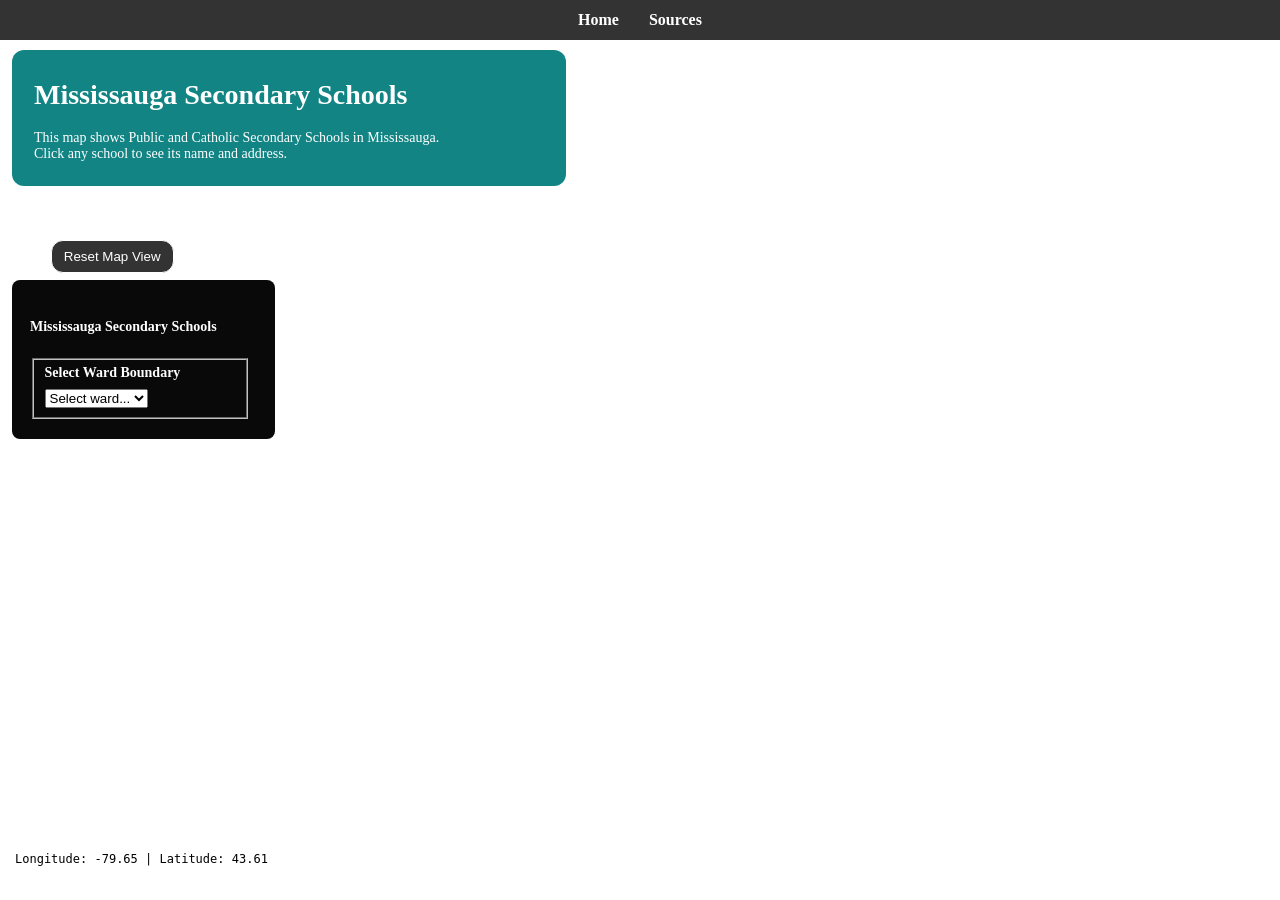
<file: index.html>
<!DOCTYPE html>
<html lang="en">
<head>
<!--All the meta tags and Mapbox GL script incorporation -->
  <meta charset="UTF-8">
  <meta name="viewport" content="width=device-width, initial-scale=1.0">
  <title>My first web map</title>
  <script src='https://api.mapbox.com/mapbox-gl-js/v3.18.1/mapbox-gl.js'></script>
  <link href='https://api.mapbox.com/mapbox-gl-js/v3.18.1/mapbox-gl.css'
        rel='stylesheet' />
  <!-- Linking CSS file to the html file-->
  <link rel="stylesheet" href="./style.css">
  <script src="https://api.mapbox.com/mapbox-gl-js/plugins/mapbox-gl-geocoder/v5.1.0/mapbox-gl-geocoder.min.js"></script>
  <link rel="stylesheet" href="https://api.mapbox.com/mapbox-gl-js/plugins/mapbox-gl-geocoder/v5.1.0/mapbox-gl-geocoder.css" type="text/css">
</head>

<body>

    <nav class="navbar">
        <a href="index.html" class="nav-link">Home</a>
        <a href="sources.html" class="nav-link">Sources</a>
    </nav>
    
    <div class="header">
        <!--This header provides map title, brief description, and reset button-->
        <h1>Mississauga Secondary Schools</h1>
        <p>
            This map shows Public and Catholic Secondary Schools in Mississauga.<br>
            Click any school to see its name and address.
        </p>
        <!-- Button resets the map view to its default center and zoom -->
        <button id="reset-btn" class="visualize_button">Reset Map View</button>
    </div>

    <!--Displays color symbols and descriptions for school types,
    the legend is dynamically populated using JavaScript-->
    <div class="legend" id="legend">
        <h4>Mississauga Secondary Schools</h4>
        <!-- Ward filtering form -->
        <form>
            <fieldset id="boundaryfieldset">
                <label class="option-label">Select Ward Boundary</label>
                <!-- Dropdown for ward filtering -->
                <select id="ward-select" name="ward-select">
                    <option value="" disabled selected>Select ward...</option>
                    <option value="W1">Ward 1</option>
                    <option value="W2">Ward 2</option>
                    <option value="W3">Ward 3</option> <!-- Ward 4 is not included because no schools are in it within this geojson -->
                    <option value="W5">Ward 5</option>
                    <option value="W6">Ward 6</option>
                    <option value="W7">Ward 7</option>
                    <option value="W8">Ward 8</option>
                    <option value="W9">Ward 9</option>
                    <option value="W10">Ward 10</option>
                    <option value="W11">Ward 11</option>
                    <option value="all">Show all</option>
                </select>
            </fieldset>
        </form>
    </div>

    <div id="coordinate-display" class="coordinate-info">Longitude: -79.65 | Latitude: 43.61</div>

    <!-- The div where Mapbox GL JS renders the interactive map-->
    <div id="my-map" class="map-container"></div>
    <!--script.js initializes the map, adds sources, and sets up
    interactivity and then functions.js contains reusable helper functions-->
    <script src="./scripts/script.js"></script>
    <script src="./scripts/functions.js"></script>
    
</body>
</file>
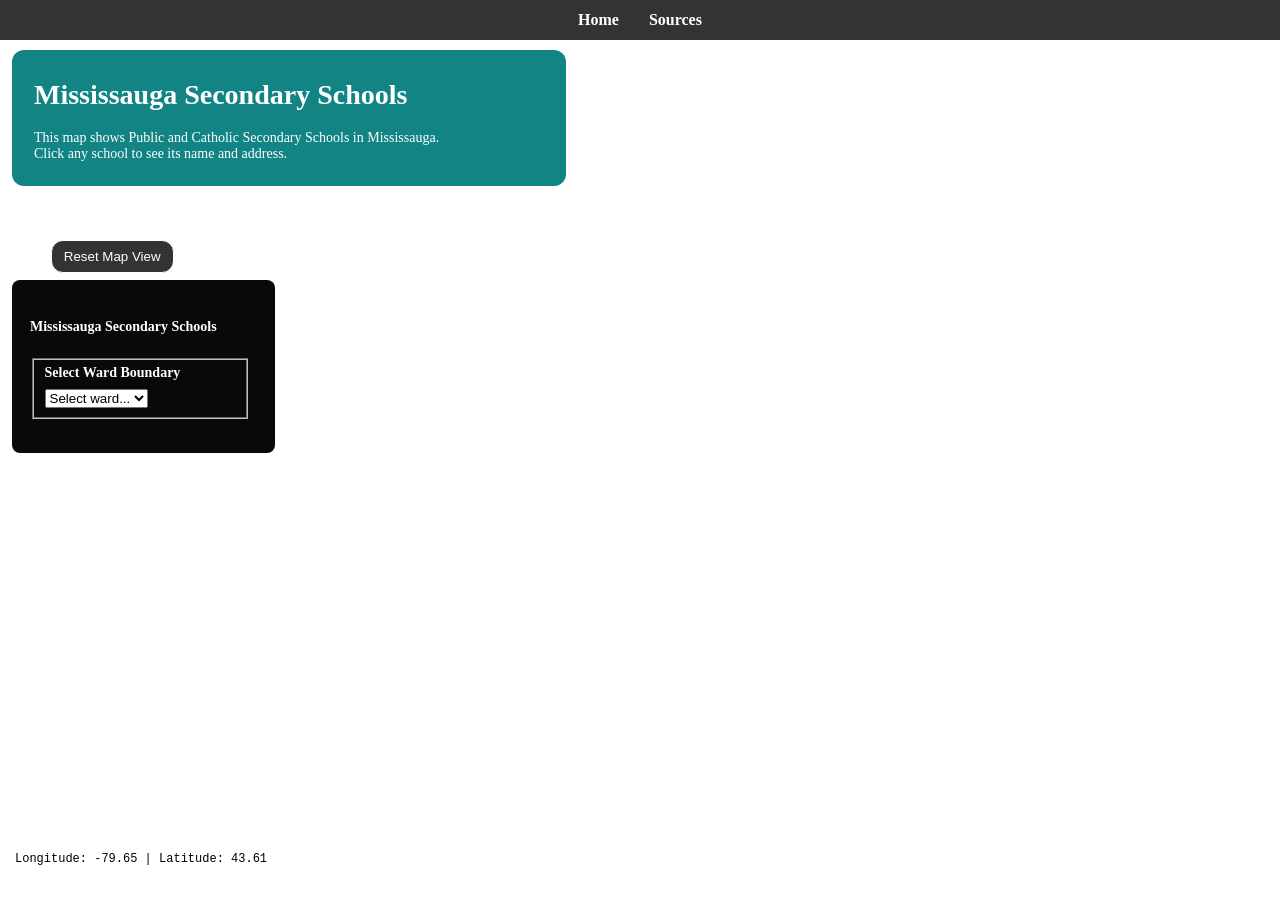
<file: pages/index.html>
<head>
<!--All the meta tags and Mapbox GL script incorporation -->
  <meta charset="UTF-8">
  <meta name="viewport" content="width=device-width, initial-scale=1.0">
  <title>My first web map</title>
  <script src='https://api.mapbox.com/mapbox-gl-js/v3.18.1/mapbox-gl.js'></script>
  <link href='https://api.mapbox.com/mapbox-gl-js/v3.18.1/mapbox-gl.css'
        rel='stylesheet' />
  <!-- Linking CSS file to the html file-->
  <link rel="stylesheet" href="../style.css">
  <script src="https://api.mapbox.com/mapbox-gl-js/plugins/mapbox-gl-geocoder/v5.1.0/mapbox-gl-geocoder.min.js"></script>
  <link rel="stylesheet" href="https://api.mapbox.com/mapbox-gl-js/plugins/mapbox-gl-geocoder/v5.1.0/mapbox-gl-geocoder.css" type="text/css">
</head>

<body>

    <nav class="navbar">
        <a href="index.html" class="nav-link">Home</a>
        <a href="sources.html" class="nav-link">Sources</a>
    </nav>
    
    <div class="header">
        <!--This header provides map title, brief description, and reset button-->
        <h1>Mississauga Secondary Schools</h1>
        <p>
            This map shows Public and Catholic Secondary Schools in Mississauga.<br>
            Click any school to see its name and address.
        </p>
        <!-- Button resets the map view to its default center and zoom -->
        <button id="reset-btn" class="visualize_button">Reset Map View</button>
    </div>

    <!--Displays color symbols and descriptions for school types,
    the legend is dynamically populated using JavaScript!-->
    <div class="legend" id="legend">
        <h4>Mississauga Secondary Schools</h4>
        <form>
            <fieldset id="boundaryfieldset">
                <label class="option-label">Select Ward Boundary</label>
                <select id="ward-select" name="ward-select">
                    <option value="" disabled selected>Select ward...</option>
                    <option value="W1">Ward 1</option>
                    <option value="W2">Ward 2</option>
                    <option value="W3">Ward 3</option>
                    <option value="W5">Ward 5</option>
                    <option value="W6">Ward 6</option>
                    <option value="W7">Ward 7</option>
                    <option value="W8">Ward 8</option>
                    <option value="W9">Ward 9</option>
                    <option value="W10">Ward 10</option>
                    <option value="W11">Ward 11</option>
                    <option value="all">Show all</option>
                </select>
            </fieldset>
        </form>
    </div>

    <div id="coordinate-display" class="coordinate-info">Longitude: -79.65 | Latitude: 43.61</div>

    <!-- The div where Mapbox GL JS renders the interactive map-->
    <div id="my-map" class="map-container"></div>
    <!--script.js initializes the map, adds sources, and sets up
    interactivity and then functions.js contains reusable helper functions-->
    <script src="../scripts/script.js"></script>
    <script src="../scripts/functions.js"></script>
    
</body>
</file>
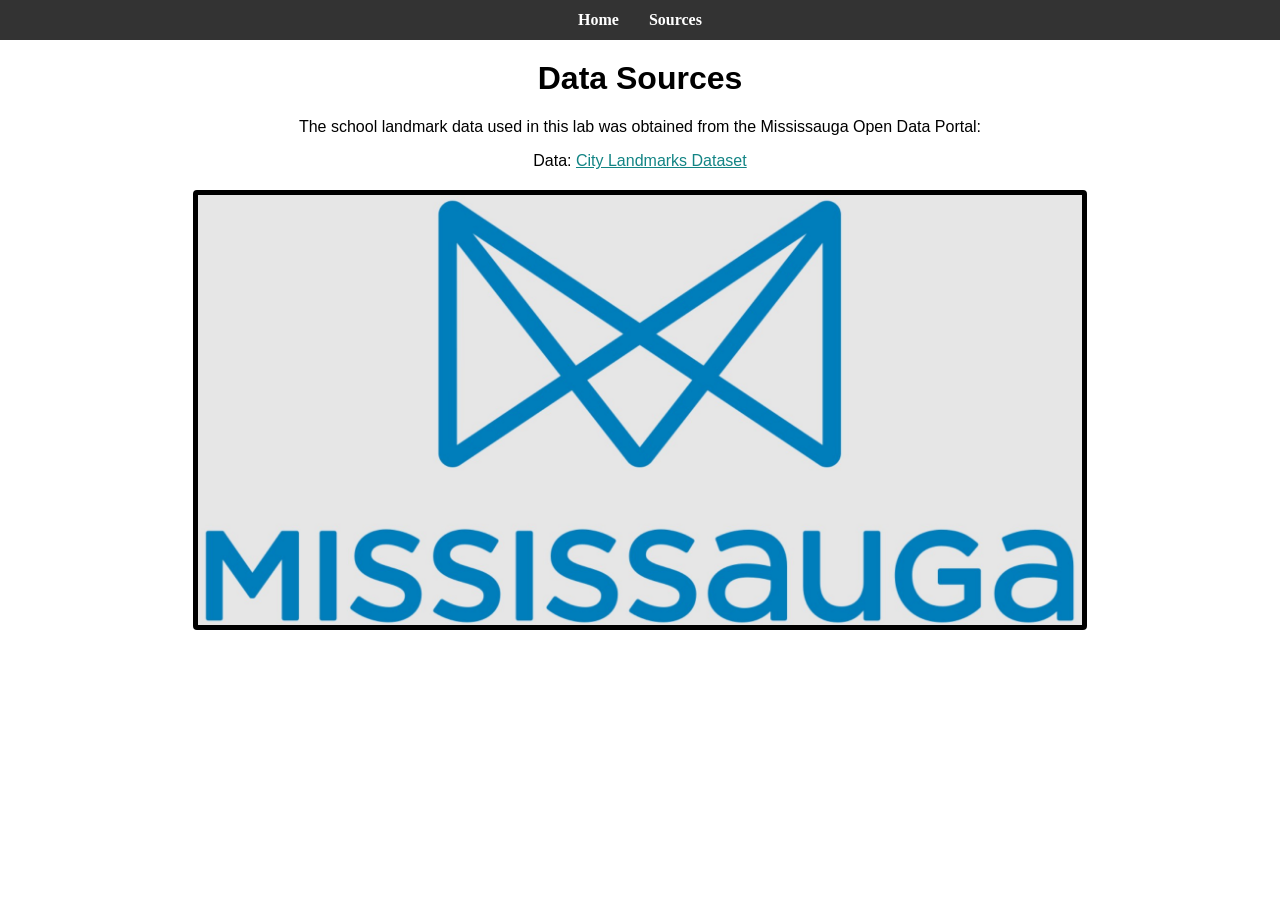
<file: sources.html>
<!DOCTYPE html>
<html lang="en">
<head>
    <meta charset="UTF-8">
    <meta name="viewport" content="width=device-width, initial-scale=1.0">
    <title>Map Sources</title>
    <!-- Link to external stylesheet -->
    <link rel="stylesheet" href="./style.css">
</head>
<body>
    <!-- Navigation bar at top -->
    <nav class="navbar">
        <a href="index.html" class="nav-link">Home</a>
        <a href="sources.html" class="nav-link">Sources</a>
    </nav>

    <!-- Main content container for sources -->
    <div class="sources-container">
        <!-- Page heading -->
        <h1>Data Sources</h1>
        <!-- Description of data source -->
        <p>The school landmark data used in this lab was obtained from the Mississauga Open Data Portal:</p>
        
        <!-- Link to external data source -->
        <div class="source-link">
            Data: <a href="https://data.mississauga.ca/datasets/city-landmarks/explore" target="_blank">City Landmarks Dataset</a>
        </div>

        <!-- Image showing data portal -->
        <img src="./data/open_data_img.jpg" alt="Mississauga Open Data" class="source-img">
    </div>
</body>
</html>
</file>
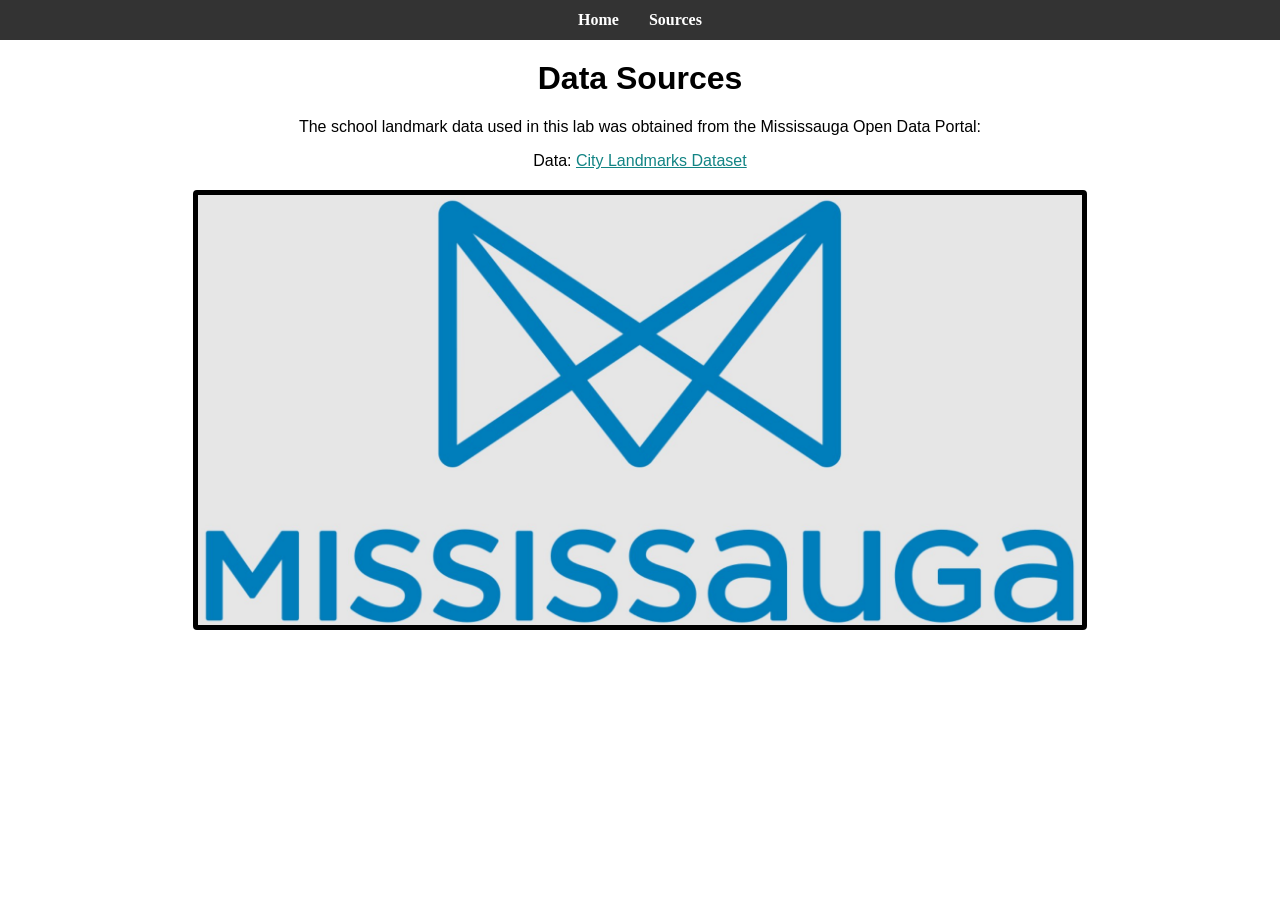
<file: pages/sources.html>
<!DOCTYPE html>
<html lang="en">
<head>
    <meta charset="UTF-8">
    <meta name="viewport" content="width=device-width, initial-scale=1.0">
    <title>Map Sources</title>
    <!-- Link to external stylesheet -->
    <link rel="stylesheet" href="../style.css">
</head>
<body>
    <!-- Navigation bar at top -->
    <nav class="navbar">
        <a href="index.html" class="nav-link">Home</a>
        <a href="sources.html" class="nav-link">Sources</a>
    </nav>

    <!-- Main content container for sources -->
    <div class="sources-container">
        <!-- Page heading -->
        <h1>Data Sources</h1>
        <!-- Description of data source -->
        <p>The school landmark data used in this lab was obtained from the Mississauga Open Data Portal:</p>
        
        <!-- Link to external data source -->
        <div class="source-link">
            Data: <a href="https://data.mississauga.ca/datasets/city-landmarks/explore" target="_blank">City Landmarks Dataset</a>
        </div>

        <!-- Image showing data portal -->
        <img src="../data/open_data_img.jpg" alt="Mississauga Open Data" class="source-img">
    </div>
</body>
</html>
</file>
<file: style.css>
/* Creating map container to fill the entire screen*/
.map-container {
    position: absolute;
    top: 40px;
    bottom: 0;
    left: 0;
    right: 0;
    width: 100%;
}

body{
    height: 100%;
}

/* Setting up header to be positioned top left corner on top of map*/
.header {
  position: absolute;
  top: 50px;
  left: 12px;
  width: 510px;
  z-index: 10;
  background-color: rgb(18, 132, 132);
  font-size: 14px;
  color: white;
  padding: 10px 22px;
  border-radius: 12px;
}



/* Creating a legend underneath the header with space in between*/
.legend{
    position: absolute;
    top: 280px;
    left: 12px;
    z-index: 1;
    background-color: rgb(9, 9, 9);
    font-size: 14px;
    color: white;
    border: 5px rgb(0, 0, 0);
    border-radius: 8px;
    width: 220px;
    padding: 20px 25px;  
    height: auto;
    row-gap: 5px;
    padding-left: 18px;
    display: grid;
}

/*Making button look nicer and more round*/
.visualize_button{
    color:rgb(9, 9, 9);
    border: 5px rgb(22, 20, 20);
    border-radius: 12px;
}

/* Styling the color circle indicator in the legend */
.legend-colcircle {
    display: inline-block;
    border-radius: 50%;
    height: 10px;
    width: 10px;
    margin-right: 5px;
    background-color: var(--legendcolour); /* Pulls color from the JS array */
}


/* Positioning and styling the Reset button */
.visualize_button {
    color: rgb(255, 255, 255);
    background-color: #333;
    border: 1px solid white;
    border-radius: 12px;
    padding: 8px 12px;
    margin-top: 10px;
    position: absolute;
    left: 7%;
    top: 180px;
}

/* Styling the hide and show buttons within the legend rows */
.hide_button{
    color:rgb(9, 9, 9);
    border: 5px rgb(22, 20, 20);
    border-radius: 12px;
    left: 82%;
    position: absolute;
}

.coordinate-info {
  position: absolute;
  bottom: 10px;
  left: 10px;
  padding: 5px;
  background: white;
  font-family: monospace;
  font-size: 12px;
  z-index: 1;
  bottom: 29px;
}

.navbar {
  position: fixed;
  top: 0;
  left: 0;
  width: 100%;
  height: 40px;
  background-color: #333;
  z-index: 1001;
  display: flex;
  justify-content: center;
  align-items: center;
}


.nav-link {
    color: white;
    text-decoration: none; /* Removes the underline */
    margin: 0 15px; /* Adds space between links */
    font-weight: bold;
}

/* Center content and provide space below the navbar */
.sources-container {
    margin-top: 60px;
    text-align: center;
    font-family: Arial, sans-serif;
}

/* Style the basic link */
.source-link a {
    color: rgb(18, 132, 132);
}

/* Set image size and add a basic border */
.source-img {
    margin-top: 20px;
    width: 70%;
    border: 5px solid #000000;
    border-radius: 4px;
}

/* Styling the labels for the options in the legend */
.option-label {
    display: block;
    margin-bottom: 8px;
    font-weight: bold;
}
</file>
